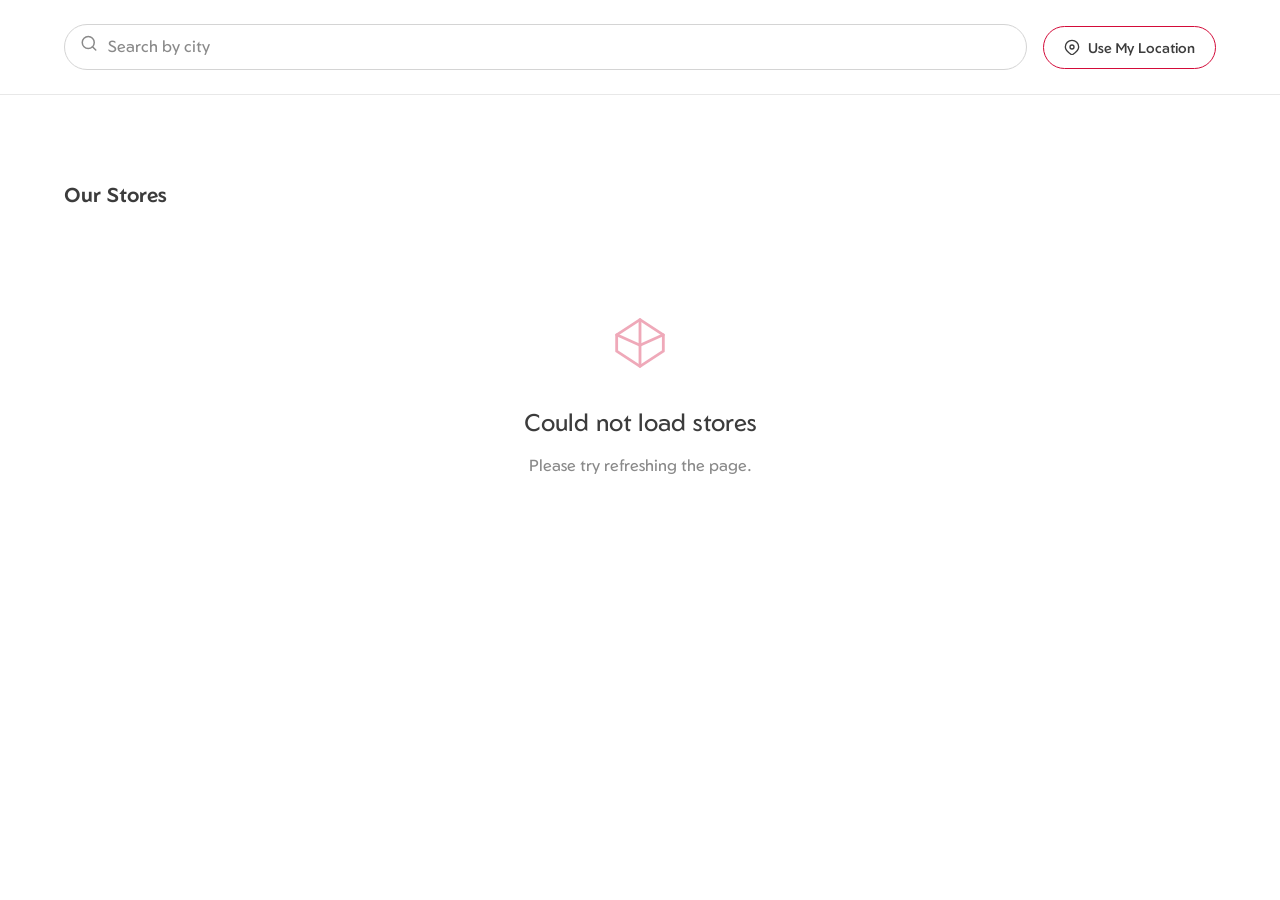
<file: index.html>
<!DOCTYPE html>
<html lang="en">
<head>
  <meta charset="UTF-8" />
  <meta name="viewport" content="width=device-width, initial-scale=1.0" />
  <title>Find a Store | Beyon Jewels</title>
  <meta name="description" content="Locate your nearest Beyon Jewels boutique. Browse stores across India, check opening hours, and book an appointment." />

  <!-- Fonts -->
  <link rel="preconnect" href="https://fonts.googleapis.com" />
  <link rel="preconnect" href="https://fonts.gstatic.com" crossorigin />
  <link href="https://fonts.googleapis.com/css2?family=Geom:wght@300;400;500;600;700&display=swap" rel="stylesheet" />

  <!-- Styles -->
  <link rel="stylesheet" href="css/variables.css" />
  <link rel="stylesheet" href="css/layout.css" />
  <link rel="stylesheet" href="css/components.css" />
</head>
<body>

  <!-- ============================================================
       HERO  (40vh, per updated plan § 4)
       ============================================================ -->


  <!-- ============================================================
       SEARCH & FILTER
       ============================================================ -->
  <section class="search-section" aria-label="Search stores">
    <div class="container">
      <div class="filter-group">

        <div class="search-bar" role="search">
          <span class="search-icon" aria-hidden="true">
            <svg xmlns="http://www.w3.org/2000/svg" width="18" height="18" viewBox="0 0 24 24" fill="none" stroke="currentColor" stroke-width="2" stroke-linecap="round" stroke-linejoin="round"><circle cx="11" cy="11" r="8"/><line x1="21" y1="21" x2="16.65" y2="16.65"/></svg>
          </span>
          <input
            type="search"
            id="storeSearch"
            name="storeSearch"
            placeholder=""
            autocomplete="off"
            aria-label="Search stores"
          />
          <span class="search-flip-placeholder" id="searchFlipPlaceholder" aria-hidden="true">
            Search by <span class="flip-word" id="flipWord">city</span>
          </span>
        </div>

        <button class="location-btn" id="useMyLocation" type="button" aria-label="Find stores near me">
          <svg xmlns="http://www.w3.org/2000/svg" width="16" height="16" viewBox="0 0 24 24" fill="none" stroke="currentColor" stroke-width="2" stroke-linecap="round" stroke-linejoin="round"><circle cx="12" cy="12" r="3"/><path d="M12 2a10 10 0 0 1 10 10c0 5.52-10 12-10 12S2 17.52 2 12A10 10 0 0 1 12 2z"/></svg>
          Use My Location
        </button>

      </div>
    </div>
  </section>

  <!-- ============================================================
       CITY PICKER
       ============================================================ -->
  <section class="city-section" aria-label="Filter by city">
    <div class="container">
      <div class="city-row" id="cityRow" role="group" aria-label="City filter"></div>
    </div>
  </section>

  <!-- ============================================================
       STORE LIST
       ============================================================ -->
  <main class="store-section" id="main-content">
    <div class="container">

      <div class="section-meta">
        <h2 class="section-title">Our Stores</h2>
        <p class="store-count" id="storeCount" aria-live="polite"></p>
      </div>

      <div class="store-grid" id="storeGrid" role="list" aria-label="Store listings"></div>

    </div>
  </main>

  <!-- ============================================================
       BOOKING MODAL  (onopenbooking / onsubmitappointment)
       ============================================================ -->
  <div
    class="modal-overlay hidden"
    id="bookingModal"
    role="dialog"
    aria-modal="true"
    aria-labelledby="bookingModalTitle"
  >
    <div class="modal">

      <button class="modal-close" id="closeModal" aria-label="Close booking form">
        <svg xmlns="http://www.w3.org/2000/svg" width="16" height="16" viewBox="0 0 24 24" fill="none" stroke="currentColor" stroke-width="2.5" stroke-linecap="round"><line x1="18" y1="6" x2="6" y2="18"/><line x1="6" y1="6" x2="18" y2="18"/></svg>
      </button>

      <div class="modal-header">
        <h2 id="bookingModalTitle">Book a Visit</h2>
        <p class="modal-store-name" id="bookingStoreName">at Beyon Jewels</p>
      </div>

      <form class="booking-form" id="bookingForm" novalidate>

        <p class="form-section-label">Your Details</p>

        <div class="form-row">
          <div class="form-group">
            <label for="bookingName">Full Name <span aria-hidden="true">*</span></label>
            <input type="text" id="bookingName" name="name" placeholder="Your name" required autocomplete="name" />
          </div>
          <div class="form-group">
            <label for="bookingPhone">Phone <span aria-hidden="true">*</span></label>
            <input type="tel" id="bookingPhone" name="phone" placeholder="+91 00000 00000" required autocomplete="tel" />
          </div>
        </div>

        <hr class="form-divider" />
        <p class="form-section-label">Store &amp; Time</p>

        <div class="form-row">
          <div class="form-group">
            <label for="bookingCity">City</label>
            <input type="text" id="bookingCity" name="city" readonly />
          </div>
          <div class="form-group">
            <label for="bookingStore">Store</label>
            <input type="text" id="bookingStore" name="store" readonly />
          </div>
        </div>

        <div class="form-group">
          <label for="bookingDate">Preferred Date <span aria-hidden="true">*</span></label>
          <input type="date" id="bookingDate" name="date" required />
        </div>

        <div class="form-group">
          <label for="bookingNotes">Special Requests</label>
          <textarea id="bookingNotes" name="notes" placeholder="Tell us about the occasion or any preferences…"></textarea>
        </div>

        <button type="submit" class="btn btn-primary btn-full">Confirm Appointment</button>

      </form>

      <div id="bookingSuccess" style="display:none;">
        <div class="booking-success">
          <div class="success-icon-wrap">
            <svg xmlns="http://www.w3.org/2000/svg" width="28" height="28" viewBox="0 0 24 24" fill="none" stroke="currentColor" stroke-width="2.5" stroke-linecap="round" stroke-linejoin="round"><polyline points="20 6 9 17 4 12"/></svg>
          </div>
          <h3>Appointment Requested</h3>
          <p>We've received your request and will confirm your appointment shortly via email or phone.</p>
        </div>
      </div>

    </div>
  </div>

  <!-- Scripts -->
  <script src="js/data.js"></script>
  <script src="js/app.js"></script>
  <script>
    (function () {
      const words   = ['city', 'store name', 'pincode'];
      const wordEl  = document.getElementById('flipWord');
      const holder  = document.getElementById('searchFlipPlaceholder');
      const input   = document.getElementById('storeSearch');
      let idx = 0;

      function flipTo(next) {
        wordEl.classList.add('flip-out');
        setTimeout(() => {
          wordEl.textContent = next;
          wordEl.classList.remove('flip-out');
          wordEl.classList.add('flip-in');
          setTimeout(() => wordEl.classList.remove('flip-in'), 220);
        }, 220);
      }

      setInterval(() => {
        idx = (idx + 1) % words.length;
        flipTo(words[idx]);
      }, 2200);

      /* Hide fake placeholder when typing, show when empty */
      input.addEventListener('input', () => {
        holder.classList.toggle('hidden', input.value.length > 0);
      });
      input.addEventListener('focus', () => {
        holder.classList.add('hidden');
      });
      input.addEventListener('blur', () => {
        if (!input.value) holder.classList.remove('hidden');
      });
    })();
  </script>

</body>
</html>
</file>
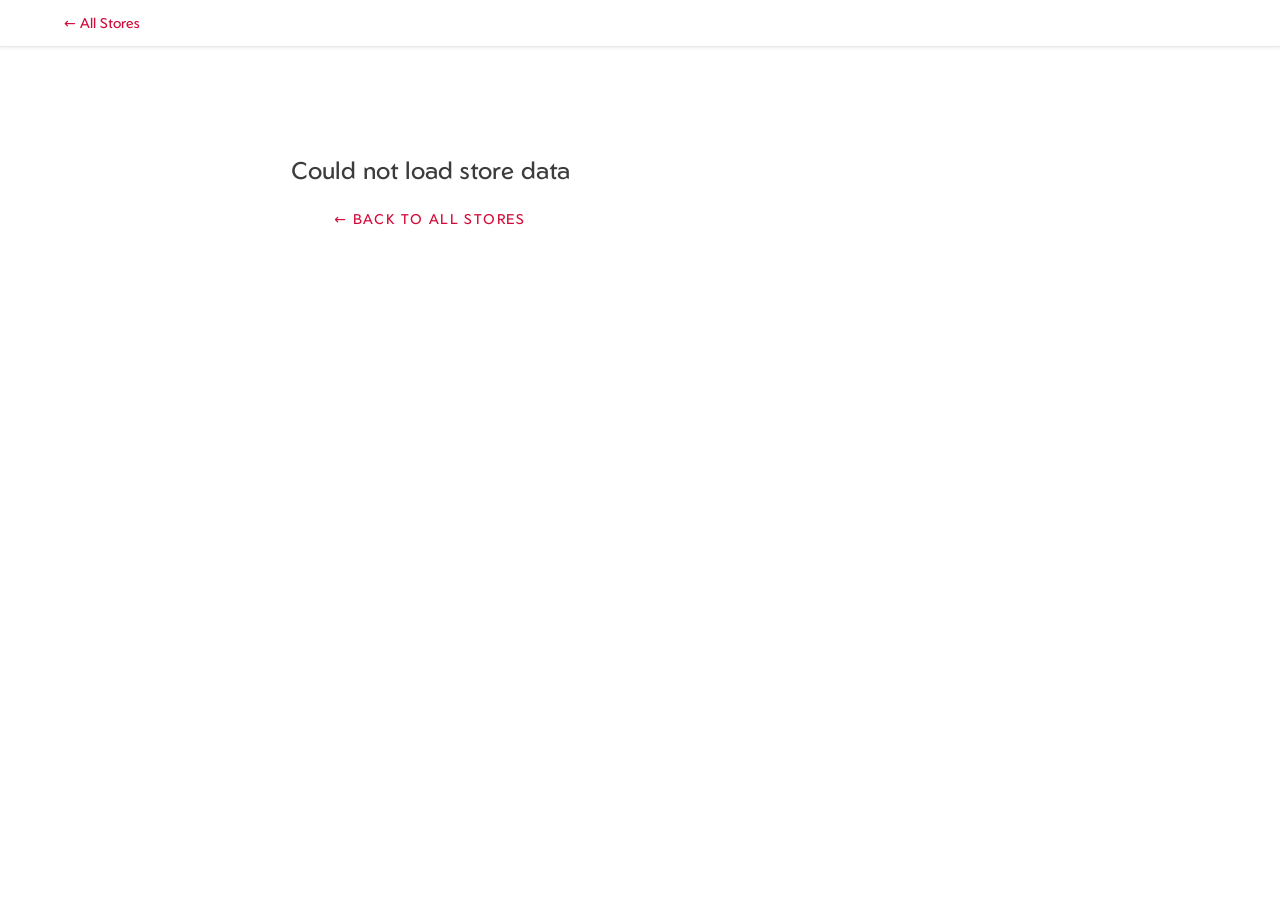
<file: store-detail.html>
<!DOCTYPE html>
<html lang="en">
<head>
  <meta charset="UTF-8" />
  <meta name="viewport" content="width=device-width, initial-scale=1.0" />
  <title>Store Details | Beyon Jewels</title>
  <meta name="description" content="Store hours, directions, and booking for Beyon Jewels." />

  <!-- Fonts -->
  <link rel="preconnect" href="https://fonts.googleapis.com" />
  <link rel="preconnect" href="https://fonts.gstatic.com" crossorigin />
  <link href="https://fonts.googleapis.com/css2?family=Geom:wght@300;400;500;600;700&display=swap" rel="stylesheet" />

  <!-- Styles -->
  <link rel="stylesheet" href="css/variables.css" />
  <link rel="stylesheet" href="css/layout.css" />
  <link rel="stylesheet" href="css/components.css" />
</head>
<body class="detail-page">

  <!-- ============================================================
       STICKY ACTION BAR
       ============================================================ -->
  <div class="detail-action-bar" id="actionBar" role="toolbar" aria-label="Store quick actions">
    <div class="container">
      <div class="detail-action-bar-inner">
        <p class="store-breadcrumb">
          <a href="index.html">&#8592; All Stores</a>
          <span id="breadcrumbStoreName" style="margin-left:8px; color: var(--color-grey-500);"></span>
        </p>
        <div class="detail-ctas" id="detailCtas">
          <!-- Rendered by detail-app.js -->
        </div>
      </div>
    </div>
  </div>



  <!-- ============================================================
       STORE DETAIL CONTENT
       ============================================================ -->
  <main class="detail-content" id="detailContent">
    <div class="container">
      <div class="detail-grid">

        <!-- LEFT — Store Info -->
        <div class="detail-main" id="detailMain">
          <!-- Rendered by detail-app.js -->
          <div style="text-align:center; padding: 4rem 0; color: var(--color-grey-500);">
            <p>Loading store details…</p>
          </div>
        </div>

        <!-- RIGHT — Sidebar -->
        <aside class="detail-sidebar" id="detailSidebar">
          <!-- Rendered by detail-app.js -->
        </aside>

      </div>
    </div>
  </main>

  <!-- ============================================================
       BOOKING MODAL
       ============================================================ -->
  <div
    class="modal-overlay hidden"
    id="bookingModal"
    role="dialog"
    aria-modal="true"
    aria-labelledby="bookingModalTitle"
  >
    <div class="modal">
      <button class="modal-close" id="closeModal" aria-label="Close booking form">
        <svg xmlns="http://www.w3.org/2000/svg" width="16" height="16" viewBox="0 0 24 24" fill="none" stroke="currentColor" stroke-width="2.5" stroke-linecap="round"><line x1="18" y1="6" x2="6" y2="18"/><line x1="6" y1="6" x2="18" y2="18"/></svg>
      </button>
      <div class="modal-header">
        <h2 id="bookingModalTitle">Book a Visit</h2>
        <p class="modal-store-name" id="bookingStoreName">at Beyon Jewels</p>
      </div>
      <form class="booking-form" id="bookingForm" novalidate>

        <p class="form-section-label">Your Details</p>

        <div class="form-row">
          <div class="form-group">
            <label for="bookingName">Full Name <span aria-hidden="true">*</span></label>
            <input type="text" id="bookingName" name="name" placeholder="Your name" required autocomplete="name" />
          </div>
          <div class="form-group">
            <label for="bookingPhone">Phone <span aria-hidden="true">*</span></label>
            <input type="tel" id="bookingPhone" name="phone" placeholder="+91 00000 00000" required autocomplete="tel" />
          </div>
        </div>

        <hr class="form-divider" />
        <p class="form-section-label">Store &amp; Time</p>

        <div class="form-row">
          <div class="form-group">
            <label for="bookingCity">City</label>
            <input type="text" id="bookingCity" name="city" readonly />
          </div>
          <div class="form-group">
            <label for="bookingStore">Store</label>
            <input type="text" id="bookingStore" name="store" readonly />
          </div>
        </div>

        <div class="form-group">
          <label for="bookingDate">Preferred Date <span aria-hidden="true">*</span></label>
          <input type="date" id="bookingDate" name="date" required />
        </div>

        <div class="form-group">
          <label for="bookingNotes">Special Requests</label>
          <textarea id="bookingNotes" name="notes" placeholder="Tell us about the occasion or any preferences…"></textarea>
        </div>

        <button type="submit" class="btn btn-primary btn-full">Confirm Appointment</button>

      </form>
      <div id="bookingSuccess" style="display:none;">
        <div class="booking-success">
          <div class="success-icon-wrap">
            <svg xmlns="http://www.w3.org/2000/svg" width="28" height="28" viewBox="0 0 24 24" fill="none" stroke="currentColor" stroke-width="2.5" stroke-linecap="round" stroke-linejoin="round"><polyline points="20 6 9 17 4 12"/></svg>
          </div>
          <h3>Appointment Requested</h3>
          <p>We've received your request and will confirm your appointment shortly via email or phone.</p>
        </div>
      </div>
    </div>
  </div>

  <!-- Scripts -->
  <script src="js/data.js"></script>
  <script src="js/app.js"></script>
  <script>
    /**
     * Store Detail Page Logic
     * Reads ?id= from URL, finds store in STORES, and renders the detail view.
     * Ref: execution_plan.md § 3B — Store Detail View
     */
    (async function () {
      /* Show loading while API fetches */
      document.getElementById('detailMain').innerHTML =
        `<div class="stores-loading">Loading store details…</div>`;

      try {
        await loadStores();
      } catch (err) {
        document.getElementById('detailMain').innerHTML = `
          <div style="text-align:center; padding: 4rem 0;">
            <p style="font-family: var(--font-serif); font-size: 1.5rem; color: var(--color-charcoal); margin-bottom: 1rem;">Could not load store data</p>
            <a href="index.html" style="color: var(--color-gold); font-size: 0.875rem; text-transform: uppercase; letter-spacing: 0.1em;">← Back to all stores</a>
          </div>`;
        return;
      }

      const params  = new URLSearchParams(window.location.search);
      const storeId = params.get('id');
      const store   = STORES.find(s => s.store_id === storeId);

      if (!store) {
        document.getElementById('detailMain').innerHTML = `
          <div style="text-align:center; padding: 4rem 0;">
            <p style="font-family: var(--font-serif); font-size: 1.5rem; color: var(--color-charcoal); margin-bottom: 1rem;">Store Not Found</p>
            <a href="index.html" style="color: var(--color-gold); font-size: 0.875rem; text-transform: uppercase; letter-spacing: 0.1em;">← Back to all stores</a>
          </div>`;
        return;
      }

      /* Update page title */
      document.title = `${store.name} | Beyon Jewels`;

      /* Breadcrumb */
      const breadcrumb = document.getElementById('breadcrumbStoreName');
      if (breadcrumb) breadcrumb.textContent = `/ ${store.name}`;

      /* Status */
      const now      = new Date(new Date().toLocaleString('en-US', { timeZone: 'Asia/Kolkata' }));
      const dayIdx   = now.getDay();
      const todayName = DAY_NAMES[dayIdx];
      const todayHours = store.regular_hours.find(h => h.day === todayName);

      function toMin(t) { const [h,m]=t.split(':').map(Number); return h*60+m; }
      function fmtTime(t) {
        const [h,m]=t.split(':').map(Number);
        return `${h%12||12}:${String(m).padStart(2,'0')} ${h>=12?'PM':'AM'}`;
      }

      const curMin  = now.getHours()*60 + now.getMinutes();
      const isOpen  = todayHours
        ? curMin >= toMin(todayHours.open) && curMin < toMin(todayHours.close)
        : false;

      const statusBadge = isOpen
        ? `<span class="badge badge--open"><span class="badge-dot"></span>Open Now</span>`
        : `<span class="badge badge--closed"><span class="badge-dot"></span>Closed</span>`;

      const closingNote = isOpen && todayHours
        ? `<span style="font-size:0.8rem; color:var(--color-grey-500); margin-left:8px;">Closes at ${fmtTime(todayHours.close)}</span>`
        : (todayHours && !isOpen)
          ? `<span style="font-size:0.8rem; color:var(--color-grey-500); margin-left:8px;">Opens at ${fmtTime(todayHours.open)}</span>`
          : '';

      /* Stars */
      const fullStars  = Math.round(store.rating);
      const starsHtml  = Array.from({length:5}, (_,i) =>
        `<span style="color:${i < fullStars ? 'var(--color-gold)' : 'var(--color-grey-300)'}">★</span>`
      ).join('');

      /* Google Maps URLs
         mapsUrl → opens Google Maps searching by name + coordinates (surfaces the business listing)
         dirUrl  → opens turn-by-turn directions to the store            */
      const mapsUrl = `https://maps.google.com/?q=${encodeURIComponent(store.name)}&ll=${store.coordinates.lat},${store.coordinates.lng}&z=17`;
      const dirUrl  = `https://www.google.com/maps/dir/?api=1&destination=${encodeURIComponent(store.name + ', ' + store.address)}`;

      /* CTA Bar — Icon-only Call | Directions | Book a Visit (red) */
      document.getElementById('detailCtas').innerHTML = `
        <a href="tel:${store.phone}" class="btn btn-call btn-lg" aria-label="Call ${store.name}">
          <svg xmlns="http://www.w3.org/2000/svg" width="16" height="16" viewBox="0 0 24 24" fill="none" stroke="currentColor" stroke-width="2" stroke-linecap="round" stroke-linejoin="round"><path d="M22 16.92v3a2 2 0 0 1-2.18 2 19.79 19.79 0 0 1-8.63-3.07A19.5 19.5 0 0 1 4.69 12a19.79 19.79 0 0 1-3.07-8.67A2 2 0 0 1 3.6 1.28h3a2 2 0 0 1 2 1.72c.127.96.361 1.903.7 2.81a2 2 0 0 1-.45 2.11L7.91 8.91a16 16 0 0 0 6.08 6.08l1.79-1.79a2 2 0 0 1 2.11-.45c.907.339 1.85.573 2.81.7A2 2 0 0 1 22 16.92z"/></svg>
          <span class="btn-label">Call Store</span>
        </a>
        <a href="${dirUrl}" target="_blank" rel="noopener" class="btn btn-directions btn-lg">
          <svg xmlns="http://www.w3.org/2000/svg" width="14" height="14" viewBox="0 0 24 24" fill="none" stroke="currentColor" stroke-width="2" stroke-linecap="round" stroke-linejoin="round"><polygon points="3 11 22 2 13 21 11 13 3 11"/></svg>
          <span class="btn-label">Directions</span>
        </a>
        <button class="btn btn-book btn-lg js-open-booking-detail" data-store-id="${store.store_id}" type="button">
          <svg xmlns="http://www.w3.org/2000/svg" width="14" height="14" viewBox="0 0 24 24" fill="none" stroke="currentColor" stroke-width="2" stroke-linecap="round" stroke-linejoin="round"><rect x="3" y="4" width="18" height="18" rx="2" ry="2"/><line x1="16" y1="2" x2="16" y2="6"/><line x1="8" y1="2" x2="8" y2="6"/><line x1="3" y1="10" x2="21" y2="10"/></svg>
          Book a Visit
        </button>
      `;

      /* Hours Table */
      const hoursRows = DAY_NAMES.map((day, i) => {
        const h = store.regular_hours.find(r => r.day === day);
        const isToday = i === dayIdx;
        return `
          <tr class="${isToday ? 'today' : ''}">
            <td class="day-name">${DAY_SHORT[i]}${isToday ? ' <span style="font-size:0.65rem;color:var(--color-gold);letter-spacing:0.08em;text-transform:uppercase;">Today</span>' : ''}</td>
            <td class="day-hours">${h ? `${fmtTime(h.open)} – ${fmtTime(h.close)}` : 'Closed'}</td>
          </tr>`;
      }).join('');

      /* Attributes — only render items that have real values */
      const hasParking = store.attributes.parking === true;
      const langs = (store.attributes.languages || []).filter(l => l && l.trim());
      const hasLanguages = langs.length > 0;

      const parkingItem = hasParking ? `
        <div class="attribute-item">
          <svg xmlns="http://www.w3.org/2000/svg" width="18" height="18" viewBox="0 0 24 24" fill="none" stroke="currentColor" stroke-width="2" stroke-linecap="round" stroke-linejoin="round"><rect x="3" y="3" width="18" height="18" rx="2"/><path d="M9 17V7h4a3 3 0 0 1 0 6H9"/></svg>
          <span>Parking available</span>
        </div>` : '';

      const langChips = langs.map(l => `<span class="lang-chip">${l}</span>`).join('');
      const languagesItem = hasLanguages ? `
        <div class="attribute-item" style="flex-direction:column; align-items:flex-start; gap:8px;">
          <div style="display:flex; align-items:center; gap:10px;">
            <svg xmlns="http://www.w3.org/2000/svg" width="18" height="18" viewBox="0 0 24 24" fill="none" stroke="currentColor" stroke-width="2" stroke-linecap="round" stroke-linejoin="round"><circle cx="12" cy="12" r="10"/><line x1="2" y1="12" x2="22" y2="12"/><path d="M12 2a15.3 15.3 0 0 1 4 10 15.3 15.3 0 0 1-4 10 15.3 15.3 0 0 1-4-10 15.3 15.3 0 0 1 4-10z"/></svg>
            <span>Languages spoken</span>
          </div>
          <div class="language-chips">${langChips}</div>
        </div>` : '';

      const attributesSection = (hasParking || hasLanguages) ? `
        <div class="detail-card">
          <p class="detail-card-title">Store Attributes</p>
          <div class="attribute-list">
            ${parkingItem}
            ${languagesItem}
          </div>
        </div>` : '';

      /* Main Content */
      document.getElementById('detailMain').innerHTML = `
        <div class="detail-card">
          <h1 class="detail-store-name">${store.name}</h1>
          <div class="detail-meta-row">
            ${statusBadge}${closingNote}
            <div class="detail-rating">
              <div class="stars-row">${starsHtml}</div>
              <span class="detail-rating-value">${store.rating}</span>
              <span class="detail-review-count">(${store.review_count} reviews)</span>
            </div>
          </div>
          <div class="detail-address-block">
            <svg xmlns="http://www.w3.org/2000/svg" width="18" height="18" viewBox="0 0 24 24" fill="none" stroke="currentColor" stroke-width="2" stroke-linecap="round" stroke-linejoin="round"><path d="M21 10c0 7-9 13-9 13s-9-6-9-13a9 9 0 0 1 18 0z"/><circle cx="12" cy="10" r="3"/></svg>
            <div>
              <p>${store.address}</p>
              <a href="${mapsUrl}" target="_blank" rel="noopener" style="font-size:0.8rem; color:var(--color-gold); letter-spacing:0.06em; text-transform:uppercase; border-bottom:1px solid rgba(211,11,57,0.4); padding-bottom:1px; display:inline-block; margin-top:6px;">View on Google Maps</a>
            </div>
          </div>
          <div class="detail-phone-block">
            <svg xmlns="http://www.w3.org/2000/svg" width="18" height="18" viewBox="0 0 24 24" fill="none" stroke="currentColor" stroke-width="2" stroke-linecap="round" stroke-linejoin="round"><path d="M22 16.92v3a2 2 0 0 1-2.18 2 19.79 19.79 0 0 1-8.63-3.07A19.5 19.5 0 0 1 4.69 12a19.79 19.79 0 0 1-3.07-8.67A2 2 0 0 1 3.6 1.28h3a2 2 0 0 1 2 1.72c.127.96.361 1.903.7 2.81a2 2 0 0 1-.45 2.11L7.91 8.91a16 16 0 0 0 6.08 6.08l1.79-1.79a2 2 0 0 1 2.11-.45c.907.339 1.85.573 2.81.7A2 2 0 0 1 22 16.92z"/></svg>
            <a href="tel:${store.phone}">${store.phone}</a>
          </div>
        </div>

        ${attributesSection}

        <div class="detail-card">
          <p class="detail-card-title">Store Gallery</p>
          <div class="store-gallery">
            <img src="Images/bottom-1.webp" alt="${store.name} — photo 1" loading="lazy" class="gallery-img" />
            <img src="Images/bottom-2.webp" alt="${store.name} — photo 2" loading="lazy" class="gallery-img" />
            <img src="Images/bottom-3.webp" alt="${store.name} — photo 3" loading="lazy" class="gallery-img" />
          </div>
        </div>

        <div class="detail-card">
          <p class="detail-card-title">Location</p>
          <div class="map-embed-wrap">
            <iframe
              src="https://maps.google.com/maps?q=${store.coordinates.lat},${store.coordinates.lng}&z=17&output=embed"
              width="100%"
              height="280"
              style="border:0; border-radius: var(--radius-lg); display:block;"
              allowfullscreen=""
              loading="lazy"
              referrerpolicy="no-referrer-when-downgrade"
              title="Map of ${store.name}">
            </iframe>
          </div>
        </div>
      `;

      /* Sidebar — Hours */
      document.getElementById('detailSidebar').innerHTML = `
        <div class="detail-card">
          <p class="detail-card-title">Opening Hours</p>
          <table class="hours-table" aria-label="Store opening hours">
            <tbody>${hoursRows}</tbody>
          </table>
        </div>

        <div class="detail-card" style="margin-top: var(--space-5);">
          <p class="detail-card-title">Book a Visit</p>
          <p style="font-size:var(--text-sm); color:var(--color-grey-500); margin-bottom:var(--space-5); line-height:1.6;">
            Drop by to play with jewellery<br>Or honestly, just come in for a cup of coffee!
          </p>
          <button class="btn btn-primary btn-full js-open-booking-detail" data-store-id="${store.store_id}" type="button">
            Book a Visit
          </button>
        </div>
      `;

      /* Wire Book a Visit buttons now that they're in the DOM */
      document.querySelectorAll('.js-open-booking-detail').forEach(btn => {
        btn.addEventListener('click', () => openBookingModal(btn.dataset.storeId));
      });

      /* Close modal */
      const closeBtn = document.getElementById('closeModal');
      if (closeBtn) closeBtn.addEventListener('click', closeBookingModal);

      const modal = document.getElementById('bookingModal');
      if (modal) modal.addEventListener('click', e => { if (e.target === modal) closeBookingModal(); });

      const bookingForm = document.getElementById('bookingForm');
      if (bookingForm) bookingForm.addEventListener('submit', handleBookingSubmit);

    })();
  </script>

</body>
</html>
</file>
<file: css/variables.css>
:root {
  /* Brand Colors */
  --color-cream: #F7F1DF;
  --color-charcoal: #3C3C3C;
  --color-red: #D30B39;
  --color-gold: #D30B39;
  --color-lace-pink: #FFE8ED;
  --color-white: #FFFFFF;
  --color-black: #1A1A1A;

  /* Neutrals */
  --color-grey-100: #F5F5F5;
  --color-grey-200: #E8E8E8;
  --color-grey-300: #D4D4D4;
  --color-grey-500: #8A8A8A;
  --color-grey-700: #4A4A4A;

  /* Typography */
  --font-serif: 'Geom', Georgia, serif;
  --font-sans: 'Geom', system-ui, -apple-system, sans-serif;

  /* Font Sizes */
  --text-xs:   0.75rem;
  --text-sm:   0.875rem;
  --text-base: 1rem;
  --text-lg:   1.125rem;
  --text-xl:   1.25rem;
  --text-2xl:  1.5rem;
  --text-3xl:  1.875rem;
  --text-4xl:  2.25rem;
  --text-5xl:  3rem;

  /* Spacing */
  --space-1:  0.25rem;
  --space-2:  0.5rem;
  --space-3:  0.75rem;
  --space-4:  1rem;
  --space-5:  1.25rem;
  --space-6:  1.5rem;
  --space-8:  2rem;
  --space-10: 2.5rem;
  --space-12: 3rem;
  --space-16: 4rem;
  --space-20: 5rem;
  --space-24: 6rem;

  /* Border Radius */
  --radius-sm:   4px;
  --radius-md:   8px;
  --radius-lg:   16px;
  --radius-xl:   24px;
  --radius-full: 9999px;

  /* Shadows */
  --shadow-sm:   0 1px 3px rgba(0, 0, 0, 0.08);
  --shadow-md:   0 4px 16px rgba(0, 0, 0, 0.10);
  --shadow-lg:   0 8px 32px rgba(0, 0, 0, 0.14);
  --shadow-gold: 0 4px 24px rgba(211, 11, 57, 0.30);
  --shadow-red:  0 4px 16px rgba(211, 11, 57, 0.28);

  /* Transitions */
  --transition-fast: 150ms ease;
  --transition-base: 250ms ease;
  --transition-slow: 400ms ease;
}
</file>
<file: css/layout.css>
/* ============================================================
   RESET & BASE
   ============================================================ */
*, *::before, *::after {
  box-sizing: border-box;
  margin: 0;
  padding: 0;
}

html {
  scroll-behavior: smooth;
}

body {
  font-family: var(--font-sans);
  background-color: var(--color-white);
  color: var(--color-charcoal);
  line-height: 1.6;
  -webkit-font-smoothing: antialiased;
  -moz-osx-font-smoothing: grayscale;
}

a {
  color: inherit;
  text-decoration: none;
}

button {
  font-family: inherit;
}

img {
  display: block;
  max-width: 100%;
}

/* ============================================================
   CONTAINER
   ============================================================ */
.container {
  max-width: 1280px;
  margin: 0 auto;
  padding: 0 5%;
}

/* ============================================================
   SITE HEADER
   ============================================================ */
.site-header {
  position: sticky;
  top: 0;
  z-index: 100;
  background: var(--color-white);
  border-bottom: 1px solid var(--color-grey-200);
  box-shadow: var(--shadow-sm);
}

.header-inner {
  display: flex;
  align-items: center;
  justify-content: space-between;
  height: 72px;
}

.header-left {
  display: flex;
  align-items: center;
  gap: var(--space-6);
}

.header-nav {
  display: flex;
  gap: var(--space-6);
  list-style: none;
}

.header-nav a {
  font-size: var(--text-xs);
  font-weight: 500;
  letter-spacing: 0.12em;
  text-transform: uppercase;
  color: var(--color-grey-700);
  transition: color var(--transition-fast);
}

.header-nav a:hover,
.header-nav a.active {
  color: var(--color-red);
}

@media (max-width: 768px) {
  .header-nav {
    display: none;
  }
}

/* ============================================================
   HERO
   ============================================================ */
.hero {
  position: relative;
  min-height: 40vh;
  background:
    radial-gradient(ellipse at 65% 40%, rgba(197, 165, 118, 0.18) 0%, transparent 55%),
    radial-gradient(ellipse at 25% 75%, rgba(211, 11, 57, 0.12) 0%, transparent 50%),
    linear-gradient(135deg, #12070d 0%, #2a1018 35%, #3d1c1c 65%, #1e0e0b 100%);
  display: flex;
  align-items: center;
  justify-content: center;
  overflow: hidden;
}

.hero::after {
  content: '';
  position: absolute;
  inset: 0;
  background: url("data:image/svg+xml,%3Csvg width='60' height='60' viewBox='0 0 60 60' xmlns='http://www.w3.org/2000/svg'%3E%3Cg fill='none' fill-rule='evenodd'%3E%3Cg fill='%23c5a576' fill-opacity='0.03'%3E%3Cpath d='M36 34v-4h-2v4h-4v2h4v4h2v-4h4v-2h-4zm0-30V0h-2v4h-4v2h4v4h2V6h4V4h-4zM6 34v-4H4v4H0v2h4v4h2v-4h4v-2H6zM6 4V0H4v4H0v2h4v4h2V6h4V4H6z'/%3E%3C/g%3E%3C/g%3E%3C/svg%3E");
  pointer-events: none;
}

.hero-content {
  position: relative;
  z-index: 1;
  text-align: center;
  color: var(--color-white);
  padding: var(--space-8);
  max-width: 700px;
}

/* ============================================================
   SEARCH SECTION
   ============================================================ */
.search-section {
  background: var(--color-white);
  padding: var(--space-6) 0;
  border-bottom: 1px solid var(--color-grey-200);
}

/* ============================================================
   CITY SECTION
   ============================================================ */
.city-section {
  background: var(--color-white);
  padding: var(--space-4) 0 var(--space-5);
}

/* ============================================================
   STORE SECTION
   ============================================================ */
.store-section {
  padding: var(--space-10) 0 var(--space-24);
}

.section-meta {
  display: flex;
  align-items: baseline;
  justify-content: space-between;
  margin-bottom: var(--space-6);
  flex-wrap: wrap;
  gap: var(--space-3);
}

/* Store Grid */
.store-grid {
  display: grid;
  grid-template-columns: repeat(3, 1fr);
  gap: var(--space-6);
}

@media (max-width: 1024px) {
  .store-grid {
    grid-template-columns: repeat(2, 1fr);
  }
}

@media (max-width: 600px) {
  .store-grid {
    grid-template-columns: 1fr;
  }
}

/* ============================================================
   SITE FOOTER
   ============================================================ */
.site-footer {
  background: var(--color-black);
  color: var(--color-grey-300);
  padding: var(--space-16) 0 var(--space-8);
}

.footer-grid {
  display: grid;
  grid-template-columns: 2fr 1fr 1fr 1fr;
  gap: var(--space-10);
  margin-bottom: var(--space-12);
}

@media (max-width: 900px) {
  .footer-grid {
    grid-template-columns: 1fr 1fr;
    gap: var(--space-8);
  }
}

@media (max-width: 520px) {
  .footer-grid {
    grid-template-columns: 1fr;
  }
}

/* ============================================================
   MODAL OVERLAY
   ============================================================ */
.modal-overlay {
  position: fixed;
  inset: 0;
  background: rgba(26, 26, 26, 0.65);
  z-index: 200;
  display: flex;
  align-items: center;
  justify-content: center;
  padding: var(--space-4);
  backdrop-filter: blur(6px);
  -webkit-backdrop-filter: blur(6px);
  animation: fadeIn var(--transition-fast) ease;
}

.modal-overlay.hidden {
  display: none;
}

.modal {
  background: var(--color-white);
  border-radius: var(--radius-xl);
  padding: var(--space-8);
  width: 100%;
  max-width: 560px;
  max-height: 92vh;
  overflow-y: auto;
  position: relative;
  animation: slideUp var(--transition-base) ease;
}

@keyframes fadeIn {
  from { opacity: 0; }
  to   { opacity: 1; }
}

@keyframes slideUp {
  from { transform: translateY(20px); opacity: 0; }
  to   { transform: translateY(0);    opacity: 1; }
}

/* ============================================================
   STORE DETAIL PAGE — LAYOUT
   ============================================================ */
.detail-page {
  background: var(--color-white);
}

.detail-action-bar {
  position: sticky;
  top: 0;
  z-index: 90;
  background: var(--color-white);
  border-bottom: 1px solid var(--color-grey-200);
  box-shadow: var(--shadow-sm);
}

.detail-action-bar-inner {
  display: flex;
  align-items: center;
  justify-content: space-between;
  padding: var(--space-3) 0;
  gap: var(--space-4);
  flex-wrap: wrap;
}

.detail-action-bar .store-breadcrumb {
  font-size: var(--text-sm);
  color: var(--color-grey-500);
}

.detail-action-bar .store-breadcrumb a {
  color: var(--color-gold);
}

.detail-action-bar .store-breadcrumb a:hover {
  text-decoration: underline;
}

.detail-ctas {
  display: flex;
  gap: var(--space-3);
  flex-wrap: wrap;
  align-items: stretch;
}

.detail-ctas .btn-call {
  width: auto;
  height: auto;
}

@media (max-width: 640px) {
  .detail-ctas {
    flex-wrap: nowrap;
  }

  /* Hide text labels — show icons only */
  .detail-ctas .btn-label {
    display: none;
  }

  /* Square icon-only buttons to match card style */
  .detail-ctas .btn-call,
  .detail-ctas .btn-directions {
    width: 42px;
    min-width: 42px;
    height: 42px;
    padding: 0;
  }
}

.detail-hero {
  height: 360px;
  background:
    radial-gradient(ellipse at 60% 40%, rgba(197, 165, 118, 0.2) 0%, transparent 60%),
    linear-gradient(135deg, #12070d 0%, #2a1018 40%, #3d1c1c 70%, #1e0e0b 100%);
  display: flex;
  align-items: center;
  justify-content: center;
  position: relative;
  overflow: hidden;
}

.detail-content {
  padding: var(--space-10) 0 var(--space-20);
}

.detail-grid {
  display: grid;
  grid-template-columns: 1fr 380px;
  gap: var(--space-10);
  align-items: start;
}

@media (max-width: 900px) {
  .detail-grid {
    grid-template-columns: 1fr;
  }
}

@media (max-width: 640px) {
  .hero {
    min-height: 60vh;
  }

  .detail-hero {
    height: 240px;
  }
}
</file>
<file: css/components.css>
/* ============================================================
   LOGO
   ============================================================ */
.logo {
  font-family: var(--font-serif);
  font-size: var(--text-2xl);
  font-weight: 700;
  color: var(--color-charcoal);
  text-decoration: none;
  letter-spacing: 0.1em;
  text-transform: uppercase;
  transition: color var(--transition-fast);
}

.logo:hover {
  color: var(--color-red);
}

/* ============================================================
   ICON BUTTONS (HEADER)
   ============================================================ */
.header-actions {
  display: flex;
  align-items: center;
  gap: var(--space-1);
}

.icon-btn {
  background: none;
  border: none;
  cursor: pointer;
  color: var(--color-charcoal);
  padding: var(--space-2);
  border-radius: var(--radius-md);
  transition: color var(--transition-fast), background var(--transition-fast);
  display: flex;
  align-items: center;
  justify-content: center;
  position: relative;
}

.icon-btn:hover {
  color: var(--color-red);
  background: var(--color-lace-pink);
}

/* ============================================================
   HERO TYPOGRAPHY
   ============================================================ */
.hero-eyebrow {
  font-family: var(--font-sans);
  font-size: var(--text-xs);
  font-weight: 500;
  letter-spacing: 0.25em;
  text-transform: uppercase;
  color: var(--color-gold);
  margin-bottom: var(--space-5);
}

.hero-title {
  font-family: var(--font-serif);
  font-size: clamp(2.4rem, 6vw, 4.8rem);
  font-weight: 700;
  line-height: 1.1;
  margin-bottom: var(--space-5);
  text-shadow: 0 2px 20px rgba(0, 0, 0, 0.4);
}

.hero-subtitle {
  font-size: var(--text-lg);
  font-weight: 300;
  color: rgba(255, 255, 255, 0.65);
  letter-spacing: 0.02em;
}

/* ============================================================
   SEARCH & FILTER BAR
   ============================================================ */
.filter-group {
  display: flex;
  gap: var(--space-4);
  align-items: center;
  flex-wrap: wrap;
}

.search-bar {
  flex: 1;
  min-width: 260px;
  position: relative;
}

.search-bar .search-icon {
  position: absolute;
  left: var(--space-4);
  top: 50%;
  transform: translateY(-50%);
  color: var(--color-grey-500);
  pointer-events: none;
}

.search-bar input {
  width: 100%;
  padding: var(--space-3) var(--space-4) var(--space-3) 2.75rem;
  border: 1.5px solid var(--color-grey-300);
  border-radius: var(--radius-full);
  font-family: var(--font-sans);
  font-size: var(--text-base);
  color: var(--color-charcoal);
  background: var(--color-white);
  transition: border-color var(--transition-fast), box-shadow var(--transition-fast);
  outline: none;
}

.search-bar input:focus {
  border-color: var(--color-gold);
  box-shadow: 0 0 0 3px rgba(211, 11, 57, 0.18);
}

.search-bar input::placeholder {
  color: var(--color-grey-500);
}

/* ---- Flip placeholder ---- */
.search-flip-placeholder {
  position: absolute;
  left: 2.75rem;
  top: 50%;
  transform: translateY(-50%);
  color: var(--color-grey-500);
  font-size: var(--text-base);
  pointer-events: none;
  white-space: nowrap;
  transition: opacity 0.15s ease;
}

.search-flip-placeholder.hidden {
  opacity: 0;
}

.flip-word {
  display: inline-block;
  overflow: hidden;
  vertical-align: bottom;
}

.flip-word.flip-out {
  animation: slide-out 0.22s ease forwards;
}

.flip-word.flip-in {
  animation: slide-in 0.22s ease forwards;
}

@keyframes slide-out {
  from { transform: translateY(0);     opacity: 1; }
  to   { transform: translateY(-120%); opacity: 0; }
}

@keyframes slide-in {
  from { transform: translateY(120%);  opacity: 0; }
  to   { transform: translateY(0);     opacity: 1; }
}

.location-btn {
  display: inline-flex;
  align-items: center;
  gap: var(--space-2);
  padding: var(--space-3) var(--space-5);
  background: var(--color-white);
  border: 1.5px solid var(--color-gold);
  border-radius: var(--radius-full);
  font-family: var(--font-sans);
  font-size: var(--text-sm);
  font-weight: 500;
  color: var(--color-charcoal);
  cursor: pointer;
  transition: all var(--transition-fast);
  white-space: nowrap;
}

.location-btn:hover {
  background: var(--color-gold);
  color: var(--color-white);
  box-shadow: var(--shadow-gold);
}

/* ============================================================
   CITY PICKER
   ============================================================ */
.city-row {
  display: flex;
  gap: var(--space-3);
  overflow-x: auto;
  padding-bottom: var(--space-2);
  scrollbar-width: none;
}

.city-row::-webkit-scrollbar {
  display: none;
}

.city-tile {
  flex-shrink: 0;
  padding: var(--space-2) var(--space-5);
  background: var(--color-grey-100);
  border: 1.5px solid var(--color-grey-200);
  border-radius: var(--radius-full);
  font-family: var(--font-sans);
  font-size: var(--text-sm);
  font-weight: 500;
  color: var(--color-grey-700);
  cursor: pointer;
  transition: all var(--transition-fast);
  white-space: nowrap;
}

.city-tile:hover {
  border-color: var(--color-gold);
  color: var(--color-charcoal);
  background: rgba(211, 11, 57, 0.08);
}

.city-tile.active {
  background: var(--color-charcoal);
  border-color: var(--color-charcoal);
  color: var(--color-white);
}

/* ============================================================
   SECTION META / STORE COUNT
   ============================================================ */
.store-count {
  font-size: var(--text-sm);
  color: var(--color-grey-500);
}

.store-count strong {
  color: var(--color-charcoal);
  font-weight: 600;
}

.section-title {
  font-family: var(--font-serif);
  font-size: var(--text-xl);
  font-weight: 600;
  color: var(--color-charcoal);
}

/* ============================================================
   STORE CARD
   ============================================================ */
.store-card {
  background: var(--color-white);
  border-radius: var(--radius-lg);
  overflow: hidden;
  box-shadow: var(--shadow-sm);
  border: 1px solid var(--color-grey-200);
  transition: transform var(--transition-base), box-shadow var(--transition-base);
  display: flex;
  flex-direction: column;
  cursor: pointer;
}

.store-card:hover {
  transform: translateY(-5px);
  box-shadow: var(--shadow-lg);
}

/* Card Image */
.card-image {
  width: 100%;
  height: 200px;
  background:
    radial-gradient(ellipse at 60% 35%, rgba(197, 165, 118, 0.22) 0%, transparent 55%),
    linear-gradient(135deg, #12070d 0%, #2a1018 40%, #3d1c1c 70%, #1e0e0b 100%);
  position: relative;
  display: flex;
  align-items: center;
  justify-content: center;
  flex-shrink: 0;
}

.card-image-photo {
  position: absolute;
  inset: 0;
  width: 100%;
  height: 100%;
  object-fit: cover;
  object-position: center;
  display: block;
}

.card-image-watermark {
  opacity: 0.18;
  color: var(--color-gold);
}

.card-image-badge {
  position: absolute;
  top: var(--space-4);
  left: var(--space-4);
}

/* Badge */
.badge {
  display: inline-flex;
  align-items: center;
  gap: 5px;
  padding: 3px 10px;
  border-radius: var(--radius-full);
  font-family: var(--font-sans);
  font-size: 0.68rem;
  font-weight: 700;
  letter-spacing: 0.08em;
  text-transform: uppercase;
}

.badge--open {
  background: rgba(22, 163, 74, 0.12);
  color: #15803d;
  border: 1px solid rgba(22, 163, 74, 0.25);
}

.badge--closed {
  background: rgba(220, 38, 38, 0.10);
  color: #b91c1c;
  border: 1px solid rgba(220, 38, 38, 0.2);
}

.badge-dot {
  width: 5px;
  height: 5px;
  border-radius: 50%;
  background: currentColor;
  flex-shrink: 0;
}

/* Card Content */
.card-content {
  padding: var(--space-5);
  flex: 1;
  display: flex;
  flex-direction: column;
  gap: var(--space-3);
}

.card-header {
  display: flex;
  align-items: flex-start;
  justify-content: space-between;
  gap: var(--space-3);
}

.card-name {
  font-family: var(--font-serif);
  font-size: var(--text-lg);
  font-weight: 600;
  color: var(--color-charcoal);
  line-height: 1.3;
  text-decoration: none;
  transition: color var(--transition-fast);
}

.card-name:hover {
  color: var(--color-red);
}

.card-rating {
  display: flex;
  align-items: center;
  gap: 4px;
  white-space: nowrap;
  flex-shrink: 0;
}

.rating-star {
  color: var(--color-gold);
  font-size: var(--text-sm);
}

.rating-value {
  font-size: var(--text-sm);
  font-weight: 600;
  color: var(--color-charcoal);
}

.rating-count {
  font-size: var(--text-xs);
  color: var(--color-grey-500);
}

.card-address {
  font-size: var(--text-sm);
  color: var(--color-grey-500);
  line-height: 1.5;
}

.card-info-row {
  display: flex;
  align-items: center;
  gap: var(--space-2);
  font-size: var(--text-sm);
  color: var(--color-grey-700);
}

.card-info-row svg {
  color: var(--color-gold);
  flex-shrink: 0;
}

.card-info-row a {
  color: var(--color-grey-700);
  transition: color var(--transition-fast);
}

.card-info-row a:hover {
  color: var(--color-red);
}

/* Card Footer / CTA Row */
.card-footer {
  margin-top: auto;
  padding-top: var(--space-3);
  border-top: 1px solid var(--color-grey-200);
}

.btn-container {
  display: flex;
  gap: var(--space-2);
  align-items: center;
}

.btn-container .btn-book {
  flex: 1;
  min-width: 0;
  white-space: normal;
  line-height: 1.2;
  text-align: center;
}

/* ============================================================
   BUTTONS
   ============================================================ */
.btn {
  display: inline-flex;
  align-items: center;
  justify-content: center;
  gap: 5px;
  padding: var(--space-2) var(--space-3);
  border-radius: var(--radius-md);
  font-family: var(--font-sans);
  font-size: 0.7rem;
  font-weight: 600;
  letter-spacing: 0.06em;
  text-transform: uppercase;
  cursor: pointer;
  transition: all var(--transition-fast);
  text-decoration: none;
  border: 1.5px solid transparent;
  white-space: nowrap;
}

/* Book — primary red, full text */
.btn-book {
  background: var(--color-red);
  color: var(--color-white);
  border-color: var(--color-red);
}

.btn-book:hover {
  background: #b50930;
  border-color: #b50930;
  box-shadow: var(--shadow-red);
}

/* Directions */
.btn-directions {
  background: var(--color-grey-100);
  color: var(--color-charcoal);
  border-color: var(--color-grey-200);
  flex-shrink: 0;
}

.btn-directions:hover {
  background: var(--color-charcoal);
  color: var(--color-white);
  border-color: var(--color-charcoal);
}

/* Call — icon only, charcoal — fixed square everywhere */
.btn-call {
  background: var(--color-grey-100);
  color: var(--color-charcoal);
  border-color: var(--color-grey-200);
  width: 36px;
  min-width: 36px;
  height: 36px;
  padding: 0;
  flex-shrink: 0;
  border-radius: var(--radius-md);
}

.btn-call:hover {
  background: var(--color-charcoal);
  color: var(--color-white);
  border-color: var(--color-charcoal);
}

/* Larger buttons for detail/modal */
.btn-lg {
  padding: var(--space-3) var(--space-6);
  font-size: var(--text-sm);
  border-radius: var(--radius-full);
}

.btn-primary {
  background: var(--color-red);
  color: var(--color-white);
  border-color: var(--color-red);
  padding: var(--space-4) var(--space-8);
  border-radius: var(--radius-full);
  font-size: var(--text-base);
  letter-spacing: 0.04em;
}

.btn-primary:hover {
  background: #b50930;
  border-color: #b50930;
  box-shadow: var(--shadow-red);
}

.btn-full {
  width: 100%;
}

/* ============================================================
   NO RESULTS
   ============================================================ */
.no-results {
  grid-column: 1 / -1;
  text-align: center;
  padding: var(--space-20) 0;
}

.no-results-gem {
  color: var(--color-gold);
  opacity: 0.35;
  margin: 0 auto var(--space-6);
}

.no-results-title {
  font-family: var(--font-serif);
  font-size: var(--text-2xl);
  color: var(--color-charcoal);
  margin-bottom: var(--space-3);
}

.no-results-sub {
  font-size: var(--text-base);
  color: var(--color-grey-500);
}

/* ============================================================
   FOOTER
   ============================================================ */
.footer-brand {
  font-family: var(--font-serif);
  font-size: var(--text-2xl);
  font-weight: 700;
  letter-spacing: 0.1em;
  text-transform: uppercase;
  color: var(--color-white);
  margin-bottom: var(--space-3);
}

.footer-tagline {
  font-size: var(--text-sm);
  color: var(--color-grey-500);
  line-height: 1.7;
  max-width: 260px;
}

.footer-heading {
  font-size: var(--text-xs);
  font-weight: 600;
  letter-spacing: 0.18em;
  text-transform: uppercase;
  color: var(--color-white);
  margin-bottom: var(--space-5);
}

.footer-links {
  list-style: none;
  display: flex;
  flex-direction: column;
  gap: var(--space-3);
}

.footer-links a {
  color: var(--color-grey-500);
  font-size: var(--text-sm);
  transition: color var(--transition-fast);
}

.footer-links a:hover {
  color: var(--color-gold);
}

.footer-divider {
  border: none;
  border-top: 1px solid rgba(255, 255, 255, 0.08);
  margin-bottom: var(--space-6);
}

.footer-bottom {
  display: flex;
  justify-content: space-between;
  align-items: center;
  font-size: var(--text-xs);
  color: var(--color-grey-500);
  flex-wrap: wrap;
  gap: var(--space-4);
}

.footer-legal-links {
  display: flex;
  gap: var(--space-5);
  list-style: none;
}

.footer-legal-links a {
  color: var(--color-grey-500);
  font-size: var(--text-xs);
  transition: color var(--transition-fast);
}

.footer-legal-links a:hover {
  color: var(--color-gold);
}

/* ============================================================
   BOOKING MODAL
   ============================================================ */
.modal-close {
  position: absolute;
  top: var(--space-4);
  right: var(--space-4);
  background: var(--color-grey-100);
  border: none;
  width: 34px;
  height: 34px;
  border-radius: 50%;
  display: flex;
  align-items: center;
  justify-content: center;
  cursor: pointer;
  color: var(--color-grey-700);
  transition: background var(--transition-fast), color var(--transition-fast);
}

.modal-close:hover {
  background: var(--color-grey-200);
  color: var(--color-charcoal);
}

.modal-header {
  padding-right: var(--space-10);
  margin-bottom: var(--space-6);
}

.modal-header h2 {
  font-family: var(--font-serif);
  font-size: var(--text-2xl);
  color: var(--color-charcoal);
  margin-bottom: var(--space-1);
}

.modal-header .modal-store-name {
  font-size: var(--text-sm);
  color: var(--color-grey-500);
}

/* Form */
.form-group {
  margin-bottom: var(--space-4);
}

.form-group label {
  display: block;
  font-size: var(--text-xs);
  font-weight: 600;
  letter-spacing: 0.1em;
  text-transform: uppercase;
  color: var(--color-grey-700);
  margin-bottom: var(--space-2);
}

.form-group input,
.form-group select,
.form-group textarea {
  width: 100%;
  padding: var(--space-3) var(--space-4);
  border: 1.5px solid var(--color-grey-300);
  border-radius: var(--radius-md);
  font-family: var(--font-sans);
  font-size: var(--text-base);
  color: var(--color-charcoal);
  background: var(--color-white);
  transition: border-color var(--transition-fast), box-shadow var(--transition-fast);
  outline: none;
  appearance: none;
  -webkit-appearance: none;
}

.form-group select {
  background-image: url("data:image/svg+xml,%3Csvg xmlns='http://www.w3.org/2000/svg' width='16' height='16' viewBox='0 0 24 24' fill='none' stroke='%238A8A8A' stroke-width='2' stroke-linecap='round' stroke-linejoin='round'%3E%3Cpolyline points='6 9 12 15 18 9'%3E%3C/polyline%3E%3C/svg%3E");
  background-repeat: no-repeat;
  background-position: right var(--space-4) center;
  padding-right: 2.5rem;
}

.form-group input:focus,
.form-group select:focus,
.form-group textarea:focus {
  border-color: var(--color-gold);
  box-shadow: 0 0 0 3px rgba(211, 11, 57, 0.18);
}

.form-group input::placeholder,
.form-group textarea::placeholder {
  color: var(--color-grey-500);
}

.form-group input[readonly] {
  background: var(--color-grey-100);
  color: var(--color-grey-700);
  cursor: default;
  border-color: var(--color-grey-200);
}

.form-group textarea {
  resize: vertical;
  min-height: 90px;
  line-height: 1.6;
}

.form-row {
  display: grid;
  grid-template-columns: 1fr 1fr;
  gap: var(--space-4);
}

@media (max-width: 480px) {
  .form-row {
    grid-template-columns: 1fr;
  }
}

.form-divider {
  border: none;
  border-top: 1px solid var(--color-grey-200);
  margin: var(--space-5) 0;
}

.form-section-label {
  font-size: var(--text-xs);
  font-weight: 600;
  letter-spacing: 0.15em;
  text-transform: uppercase;
  color: var(--color-gold);
  margin-bottom: var(--space-4);
}

/* Booking Success */
.booking-success {
  text-align: center;
  padding: var(--space-8) 0;
}

.success-icon-wrap {
  width: 64px;
  height: 64px;
  background: rgba(22, 163, 74, 0.1);
  border-radius: 50%;
  display: flex;
  align-items: center;
  justify-content: center;
  margin: 0 auto var(--space-5);
  color: #15803d;
}

.booking-success h3 {
  font-family: var(--font-serif);
  font-size: var(--text-2xl);
  color: var(--color-charcoal);
  margin-bottom: var(--space-3);
}

.booking-success p {
  font-size: var(--text-sm);
  color: var(--color-grey-500);
  line-height: 1.7;
}

/* ============================================================
   STORE DETAIL — COMPONENTS
   ============================================================ */
.detail-gem-watermark {
  opacity: 0.12;
  color: var(--color-gold);
}

.detail-card {
  background: var(--color-white);
  border-radius: var(--radius-lg);
  padding: var(--space-6);
  border: 1px solid var(--color-grey-200);
  box-shadow: var(--shadow-sm);
}

.detail-card + .detail-card {
  margin-top: var(--space-5);
}

.store-gallery {
  display: grid;
  grid-template-columns: repeat(3, 1fr);
  gap: var(--space-3);
}

.gallery-img {
  width: 100%;
  aspect-ratio: 1 / 1;
  object-fit: cover;
  object-position: center;
  border-radius: var(--radius-md);
  display: block;
}

.detail-card-title {
  font-family: var(--font-sans);
  font-size: var(--text-xs);
  font-weight: 600;
  letter-spacing: 0.15em;
  text-transform: uppercase;
  color: var(--color-gold);
  margin-bottom: var(--space-5);
}

/* Store Info Header */
.detail-store-name {
  font-family: var(--font-serif);
  font-size: clamp(1.75rem, 4vw, 2.5rem);
  font-weight: 500;
  color: var(--color-charcoal);
  line-height: 1.2;
  margin-bottom: var(--space-4);
}

.detail-meta-row {
  display: flex;
  align-items: center;
  gap: var(--space-4);
  flex-wrap: wrap;
  margin-bottom: var(--space-5);
}

.detail-rating {
  display: flex;
  align-items: center;
  gap: var(--space-2);
}

.stars-row {
  display: flex;
  gap: 2px;
  color: var(--color-gold);
  font-size: var(--text-base);
}

.detail-rating-value {
  font-weight: 700;
  font-size: var(--text-base);
  color: var(--color-charcoal);
}

.detail-review-count {
  font-size: var(--text-sm);
  color: var(--color-grey-500);
}

.detail-address-block {
  display: flex;
  gap: var(--space-3);
  margin-bottom: var(--space-4);
  font-size: var(--text-base);
  color: var(--color-grey-700);
  line-height: 1.6;
}

.detail-address-block svg {
  color: var(--color-gold);
  flex-shrink: 0;
  margin-top: 3px;
}

.detail-phone-block {
  display: flex;
  gap: var(--space-3);
  margin-bottom: var(--space-4);
  font-size: var(--text-base);
}

.detail-phone-block svg {
  color: var(--color-gold);
  flex-shrink: 0;
}

.detail-phone-block a {
  color: var(--color-charcoal);
  transition: color var(--transition-fast);
}

.detail-phone-block a:hover {
  color: var(--color-red);
}

/* Hours Table */
.hours-table {
  width: 100%;
  border-collapse: collapse;
}

.hours-table tr td {
  padding: var(--space-3) 0;
  font-size: var(--text-sm);
  border-bottom: 1px solid var(--color-grey-100);
}

.hours-table tr:last-child td {
  border-bottom: none;
}

.hours-table .day-name {
  color: var(--color-grey-700);
  font-weight: 500;
  width: 40%;
}

.hours-table .day-hours {
  color: var(--color-charcoal);
  text-align: right;
}

.hours-table tr.today .day-name {
  color: var(--color-charcoal);
  font-weight: 700;
}

.hours-table tr.today .day-hours {
  font-weight: 700;
  color: var(--color-red);
}

/* Attributes */
.attribute-list {
  display: flex;
  flex-direction: column;
  gap: var(--space-4);
}

.attribute-item {
  display: flex;
  align-items: center;
  gap: var(--space-3);
  font-size: var(--text-sm);
  color: var(--color-charcoal);
}

.attribute-item svg {
  color: var(--color-gold);
  flex-shrink: 0;
}

.language-chips {
  display: flex;
  gap: var(--space-2);
  flex-wrap: wrap;
  margin-top: var(--space-2);
}

.lang-chip {
  padding: 3px 10px;
  background: rgba(211, 11, 57, 0.08);
  border: 1px solid rgba(211, 11, 57, 0.25);
  border-radius: var(--radius-full);
  font-size: var(--text-xs);
  color: var(--color-charcoal);
  font-weight: 500;
}

/* Map Placeholder */
.map-placeholder {
  width: 100%;
  height: 280px;
  background:
    radial-gradient(circle at 50% 50%, rgba(197, 165, 118, 0.08) 0%, transparent 70%),
    linear-gradient(180deg, #f0ebe0 0%, #e8e1d0 100%);
  border-radius: var(--radius-lg);
  display: flex;
  flex-direction: column;
  align-items: center;
  justify-content: center;
  gap: var(--space-3);
  border: 1px solid var(--color-grey-200);
  color: var(--color-grey-500);
  font-size: var(--text-sm);
  overflow: hidden;
  position: relative;
}

.map-placeholder::before {
  content: '';
  position: absolute;
  inset: 0;
  background: url("data:image/svg+xml,%3Csvg width='40' height='40' viewBox='0 0 40 40' xmlns='http://www.w3.org/2000/svg'%3E%3Cg fill='%23c5a576' fill-opacity='0.06' fill-rule='evenodd'%3E%3Cpath d='M0 40L40 0H20L0 20M40 40V20L20 40'/%3E%3C/g%3E%3C/svg%3E");
}

.map-pin-icon {
  color: var(--color-gold);
  z-index: 1;
}

.map-placeholder p {
  z-index: 1;
  color: var(--color-grey-500);
}

.map-placeholder a {
  z-index: 1;
  font-size: var(--text-xs);
  font-weight: 600;
  letter-spacing: 0.08em;
  text-transform: uppercase;
  color: var(--color-gold);
  border-bottom: 1px solid rgba(211, 11, 57, 0.4);
  padding-bottom: 2px;
  transition: color var(--transition-fast);
}

.map-placeholder a:hover {
  color: var(--color-charcoal);
}

/* ============================================================
   UTILITY
   ============================================================ */
.visually-hidden {
  position: absolute;
  width: 1px;
  height: 1px;
  padding: 0;
  margin: -1px;
  overflow: hidden;
  clip: rect(0, 0, 0, 0);
  white-space: nowrap;
  border: 0;
}

.text-gold { color: var(--color-gold); }
.text-red  { color: var(--color-red);  }

.stores-loading {
  grid-column: 1 / -1;
  text-align: center;
  padding: var(--space-16) var(--space-4);
  color: var(--color-grey-500);
  font-size: var(--text-sm);
  letter-spacing: 0.08em;
  text-transform: uppercase;
}
</file>
